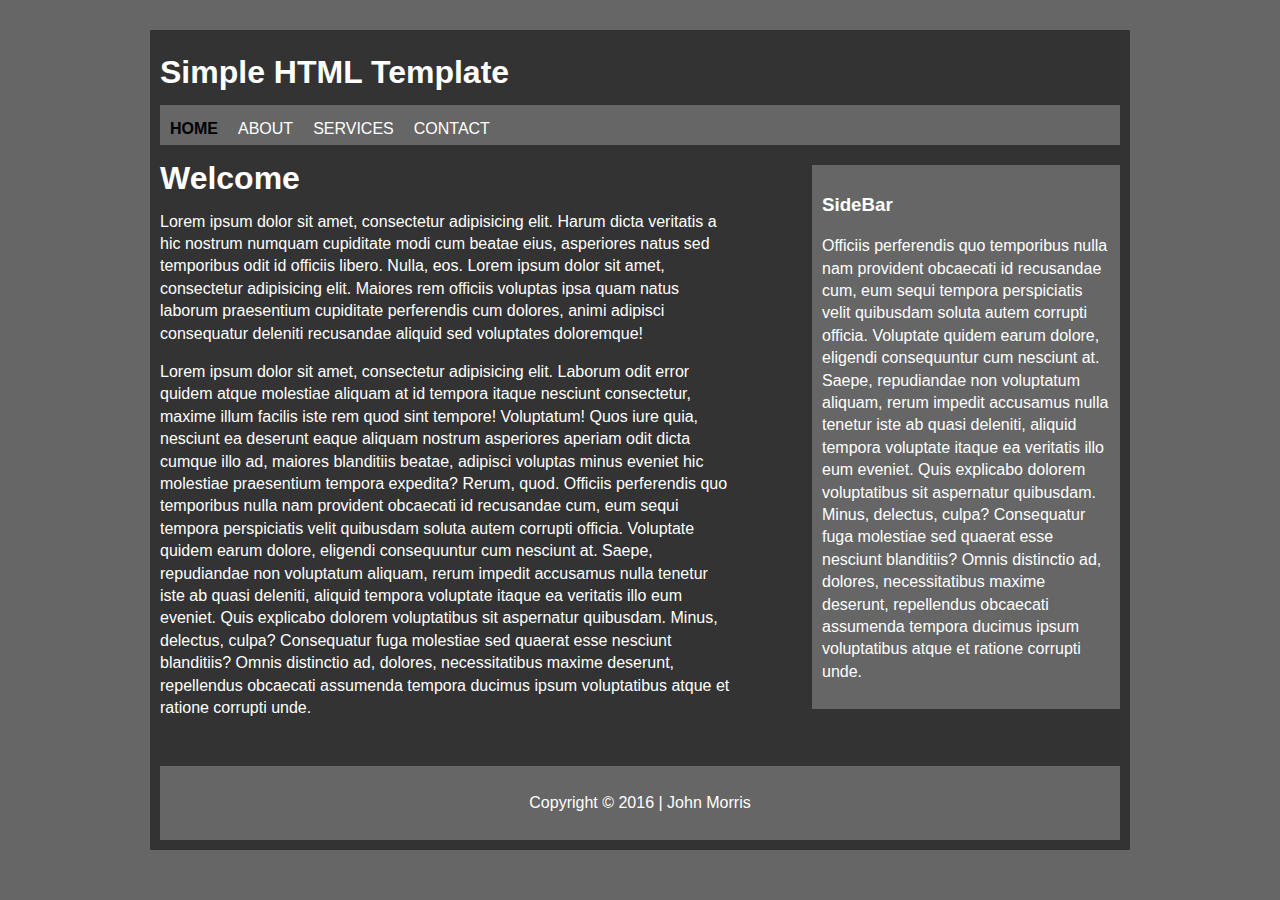
<file: index.html>
<!DOCTYPE html>
<html lang="en">
<head>
	<meta charset="UTF-8">
	<title>HOME | Simple HTML Templete</title>
	<!-- css rules go below -->
	<link rel="stylesheet" href="style.css">
</head>
<body>
	<div id="container">
		<div id="header">
			<h1>Simple HTML Template</h1>
		</div>
		<div id="nav">
			<ul>
				<li><a class="active" href="index.html">HOME</a></li>
				<li><a href="about.html">ABOUT</a></li>
				<li><a href="services.html">SERVICES</a></li>
				<li><a href="contact.html">CONTACT</a></li>
			</ul>
		</div>
		<div id="main">
			<h1>Welcome</h1>
			<p>Lorem ipsum dolor sit amet, consectetur adipisicing elit. Harum dicta veritatis a hic nostrum numquam cupiditate modi cum beatae eius, asperiores natus sed temporibus odit id officiis libero. Nulla, eos.

			Lorem ipsum dolor sit amet, consectetur adipisicing elit. Maiores rem officiis voluptas ipsa quam natus laborum praesentium cupiditate perferendis cum dolores, animi adipisci consequatur deleniti recusandae aliquid sed voluptates doloremque!</p>

			<p><span>Lorem ipsum dolor sit amet, consectetur adipisicing elit. Laborum odit error quidem atque molestiae aliquam at id tempora itaque nesciunt consectetur, maxime illum facilis iste rem quod sint tempore! Voluptatum!</span>
			<span>Quos iure quia, nesciunt ea deserunt eaque aliquam nostrum asperiores aperiam odit dicta cumque illo ad, maiores blanditiis beatae, adipisci voluptas minus eveniet hic molestiae praesentium tempora expedita? Rerum, quod.</span>
			<span>Officiis perferendis quo temporibus nulla nam provident obcaecati id recusandae cum, eum sequi tempora perspiciatis velit quibusdam soluta autem corrupti officia. Voluptate quidem earum dolore, eligendi consequuntur cum nesciunt at.</span>
			<span>Saepe, repudiandae non voluptatum aliquam, rerum impedit accusamus nulla tenetur iste ab quasi deleniti, aliquid tempora voluptate itaque ea veritatis illo eum eveniet. Quis explicabo dolorem voluptatibus sit aspernatur quibusdam.</span>
			<span>Minus, delectus, culpa? Consequatur fuga molestiae sed quaerat esse nesciunt blanditiis? Omnis distinctio ad, dolores, necessitatibus maxime deserunt, repellendus obcaecati assumenda tempora ducimus ipsum voluptatibus atque et ratione corrupti unde.</span></p>
		</div>
		<div id="sidebar">
		<h3>SideBar</h3>
			<p><span>Officiis perferendis quo temporibus nulla nam provident obcaecati id recusandae cum, eum sequi tempora perspiciatis velit quibusdam soluta autem corrupti officia. Voluptate quidem earum dolore, eligendi consequuntur cum nesciunt at.</span>
			<span>Saepe, repudiandae non voluptatum aliquam, rerum impedit accusamus nulla tenetur iste ab quasi deleniti, aliquid tempora voluptate itaque ea veritatis illo eum eveniet. Quis explicabo dolorem voluptatibus sit aspernatur quibusdam.</span>
			<span>Minus, delectus, culpa? Consequatur fuga molestiae sed quaerat esse nesciunt blanditiis? Omnis distinctio ad, dolores, necessitatibus maxime deserunt, repellendus obcaecati assumenda tempora ducimus ipsum voluptatibus atque et ratione corrupti unde.</span</p>
		 </div>
		 <div class="clr"></div>
		 <div id="footer">
			<p>Copyright &copy; 2016 | John Morris</p>
		 </div>
	</div>
</body>
</html>
</file>
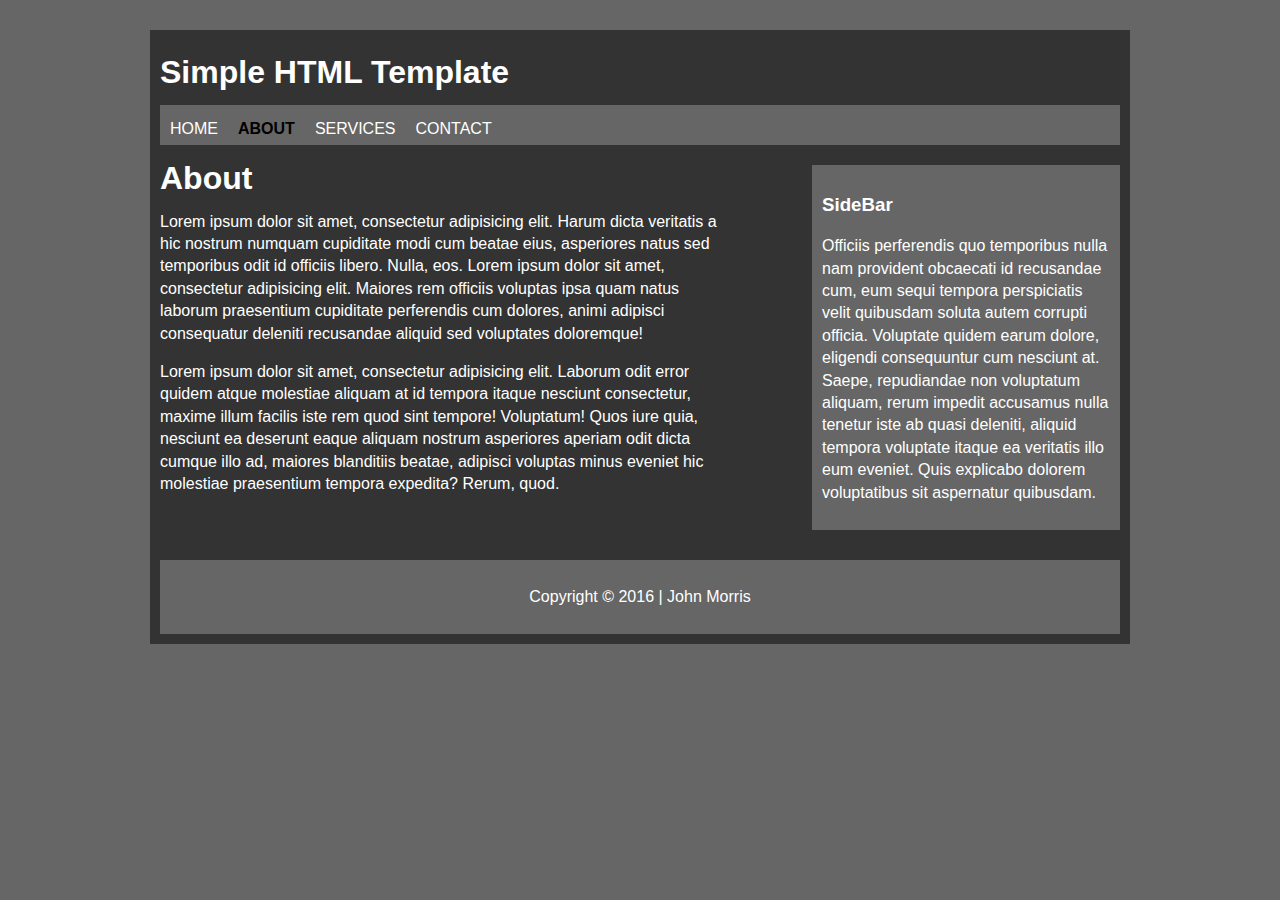
<file: about.html>
<!DOCTYPE html>
<html lang="en">
<head>
	<meta charset="UTF-8">
	<title>ABOUT | Simple HTML Templete</title>
	<!-- css rules go below -->
	<link rel="stylesheet" href="style.css">
</head>
<body>
	<div id="container">
		<div id="header">
			<h1>Simple HTML Template</h1>
		</div>
		<div id="nav">
			<ul>
				<li><a  href="index.html">HOME</a></li>
				<li><a class="active" href="about.html">ABOUT</a></li>
				<li><a href="services.html">SERVICES</a></li>
				<li><a href="contact.html">CONTACT</a></li>
			</ul>
		</div>
		<div id="main">
			<h1>About</h1>
			<p>Lorem ipsum dolor sit amet, consectetur adipisicing elit. Harum dicta veritatis a hic nostrum numquam cupiditate modi cum beatae eius, asperiores natus sed temporibus odit id officiis libero. Nulla, eos.

			Lorem ipsum dolor sit amet, consectetur adipisicing elit. Maiores rem officiis voluptas ipsa quam natus laborum praesentium cupiditate perferendis cum dolores, animi adipisci consequatur deleniti recusandae aliquid sed voluptates doloremque!</p>

			<p><span>Lorem ipsum dolor sit amet, consectetur adipisicing elit. Laborum odit error quidem atque molestiae aliquam at id tempora itaque nesciunt consectetur, maxime illum facilis iste rem quod sint tempore! Voluptatum!</span>
			<span>Quos iure quia, nesciunt ea deserunt eaque aliquam nostrum asperiores aperiam odit dicta cumque illo ad, maiores blanditiis beatae, adipisci voluptas minus eveniet hic molestiae praesentium tempora expedita? Rerum, quod.</span>
			</p>
		</div>
		<div id="sidebar">
		<h3>SideBar</h3>
			<p><span>Officiis perferendis quo temporibus nulla nam provident obcaecati id recusandae cum, eum sequi tempora perspiciatis velit quibusdam soluta autem corrupti officia. Voluptate quidem earum dolore, eligendi consequuntur cum nesciunt at.</span>
			<span>Saepe, repudiandae non voluptatum aliquam, rerum impedit accusamus nulla tenetur iste ab quasi deleniti, aliquid tempora voluptate itaque ea veritatis illo eum eveniet. Quis explicabo dolorem voluptatibus sit aspernatur quibusdam.</span>
			</p>
		 </div>
		 <div class="clr"></div>
		 <div id="footer">
			<p>Copyright &copy; 2016 | John Morris</p>
		 </div>
	</div>
</body>
</html>
</file>
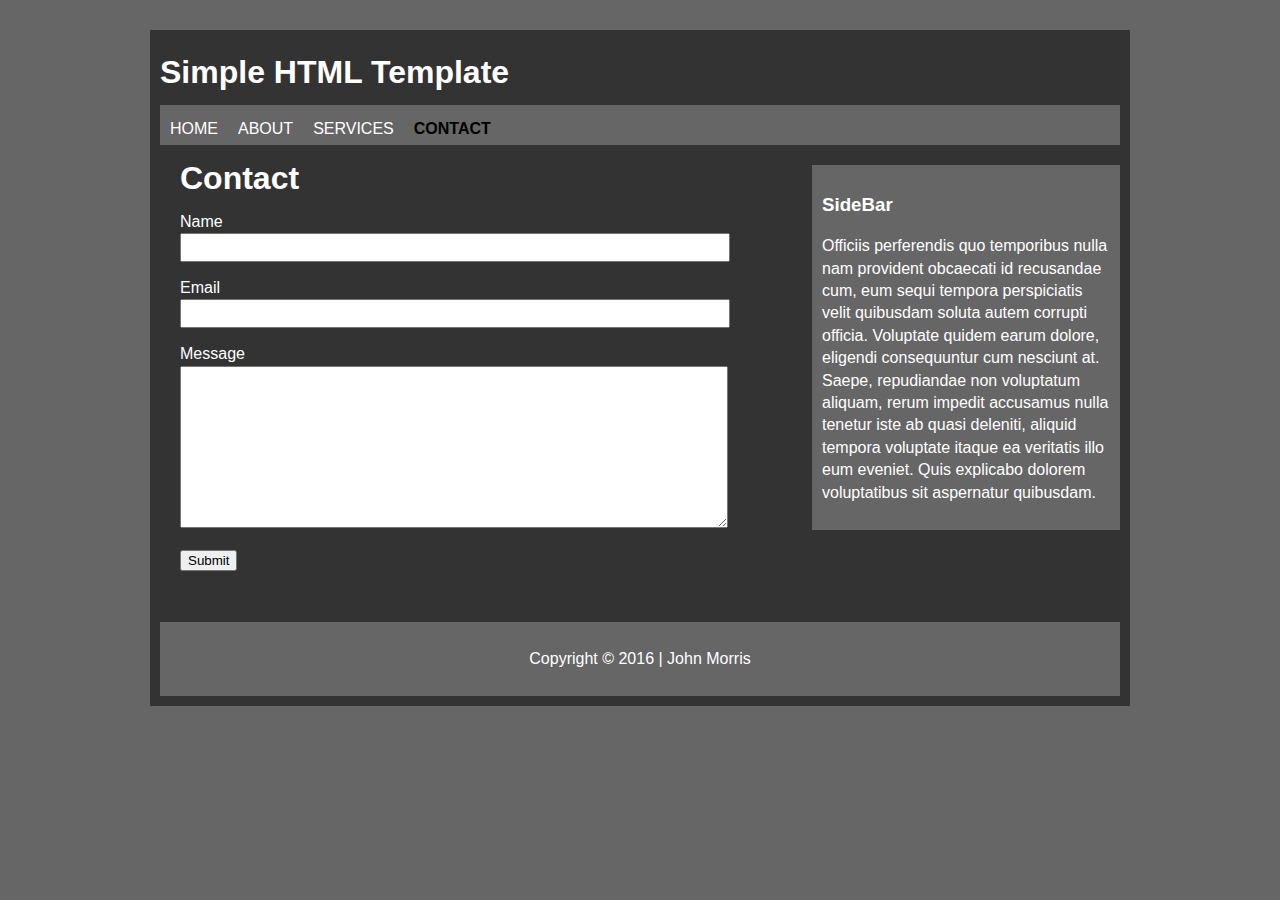
<file: contact.html>
<!DOCTYPE html>
<html lang="en">
<head>
	<meta charset="UTF-8">
	<title>CONTACT | Simple HTML Templete</title>
	<!-- css rules go below -->
	<link rel="stylesheet" href="style.css">
</head>
<body>
	<div id="container">
		<div id="header">
			<h1>Simple HTML Template</h1>
		</div>
		<div id="nav">
			<ul>
				<li><a href="index.html">HOME</a></li>
				<li><a href="about.html">ABOUT</a></li>
				<li><a href="services.html">SERVICES</a></li>
				<li><a class="active" href="contact.html">CONTACT</a></li>
			</ul>
		</div>
		<div id="main">
			<h1 id="contact">Contact</h1>
			<form action="">
				<div>
					<label for=" ">Name</label><br>
					<input type="text" name="name">
				</div>
				<div>
					<label for=" ">Email</label><br>
					<input type="email" name="email">
				</div>
				<div>
					<label for=" ">Message</label><br>
					<textarea name="" id="" cols="30" rows="10"></textarea>
				</div>
				<button type="submit">Submit</button>
			</form>
		</div>
		<div id="sidebar">
		<h3>SideBar</h3>
			<p><span>Officiis perferendis quo temporibus nulla nam provident obcaecati id recusandae cum, eum sequi tempora perspiciatis velit quibusdam soluta autem corrupti officia. Voluptate quidem earum dolore, eligendi consequuntur cum nesciunt at.</span>
			<span>Saepe, repudiandae non voluptatum aliquam, rerum impedit accusamus nulla tenetur iste ab quasi deleniti, aliquid tempora voluptate itaque ea veritatis illo eum eveniet. Quis explicabo dolorem voluptatibus sit aspernatur quibusdam.</span>
			</p>
		 </div>
		 <div class="clr"></div>
		 <div id="footer">
			<p>Copyright &copy; 2016 | John Morris</p>
		 </div>
	</div>
</body>
</html>
</file>
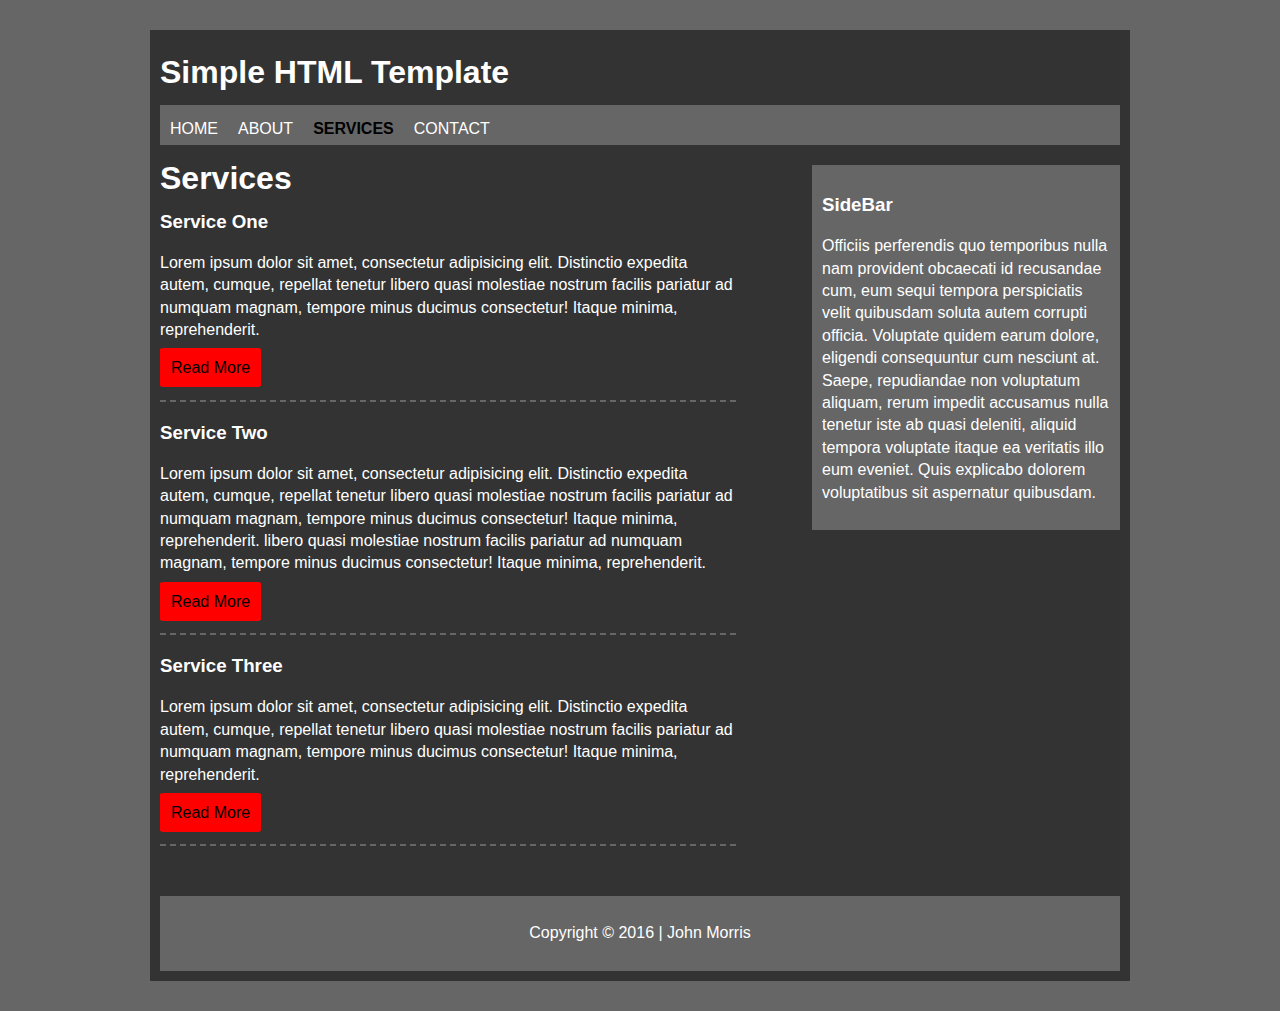
<file: services.html>
<!DOCTYPE html>
<html lang="en">
<head>
	<meta charset="UTF-8">
	<title>SERVICES | Simple HTML Templete</title>
	<!-- css rules go below -->
	<link rel="stylesheet" href="style.css">
</head>
<body>
	<div id="container">
		<div id="header">
			<h1>Simple HTML Template</h1>
		</div>
		<div id="nav">
			<ul>
				<li><a href="index.html">HOME</a></li>
				<li><a href="about.html">ABOUT</a></li>
				<li><a class="active" href="services.html">SERVICES</a></li>
				<li><a href="contact.html">CONTACT</a></li>
			</ul>
		</div>
		<div id="main">
			<h1 >Services</h1>
			<ul class="services">
				<li>
					<h3>Service One</h3>
					<p>Lorem ipsum dolor sit amet, consectetur adipisicing elit. Distinctio expedita autem, cumque, repellat tenetur libero quasi molestiae nostrum facilis pariatur ad numquam magnam, tempore minus ducimus consectetur! Itaque minima, reprehenderit.</p>

					<a href="#">Read More</a>
				</li>
				<li>
					<h3>Service Two</h3>
					<p>Lorem ipsum dolor sit amet, consectetur adipisicing elit. Distinctio expedita autem, cumque, repellat tenetur libero quasi molestiae nostrum facilis pariatur ad numquam magnam, tempore minus ducimus consectetur! Itaque minima, reprehenderit. libero quasi molestiae nostrum facilis pariatur ad numquam magnam, tempore minus ducimus consectetur! Itaque minima, reprehenderit.</p>

					<a href="#">Read More</a>
				</li>
				<li>
					<h3>Service Three</h3>
					<p>Lorem ipsum dolor sit amet, consectetur adipisicing elit. Distinctio expedita autem, cumque, repellat tenetur libero quasi molestiae nostrum facilis pariatur ad numquam magnam, tempore minus ducimus consectetur! Itaque minima, reprehenderit.</p>

					<a href="#">Read More</a>
				</li>
			</ul>
		</div>
		<div id="sidebar">
		<h3>SideBar</h3>
			<p><span>Officiis perferendis quo temporibus nulla nam provident obcaecati id recusandae cum, eum sequi tempora perspiciatis velit quibusdam soluta autem corrupti officia. Voluptate quidem earum dolore, eligendi consequuntur cum nesciunt at.</span>
			<span>Saepe, repudiandae non voluptatum aliquam, rerum impedit accusamus nulla tenetur iste ab quasi deleniti, aliquid tempora voluptate itaque ea veritatis illo eum eveniet. Quis explicabo dolorem voluptatibus sit aspernatur quibusdam.</span>
			</p>
		 </div>
		 <div class="clr"></div>
		 <div id="footer">
			<p>Copyright &copy; 2016 | John Morris</p>
		 </div>
	</div>
</body>
</html>
</file>
<file: style.css>
body{
	background: #666;
	color: white;
	font-family: arial;
	line-height: 1.4em; 
}

.clr{
	clear: both;
}
/* ancore tags  */
ul{	
	padding: 0;
}

a{
	color: #fff;
	text-decoration: none;
}

#container{
	background: #333;
	width: 960px;
	margin: 30px auto;
	overflow: hidden;
	padding: 10px;
}

/*NAVBAR*/
#nav{
	height: 40px;
	background: #666;

}
#nav ul{
	padding: 13px 0 0 10px;
}
#nav li{
	list-style: none;
	float: left;
	display: inline-block;
	margin-right: 20px;
}
#nav .active {
	font-weight: bold;
	color: #000;
}

/*MAIN*/
#main{
	float: left;
	width: 60%;
}
/*SIDEBAR*/
#sidebar{
	float: right;
	width: 30%;
	background: #666;
	margin-top: 20px;
	padding: 10px; 
}

/*FOOTER*/
#footer{
	text-align: center;
	padding: 10px;
	background: #666;
	margin-top: 30px; 
}

/*SERVICES*/
.services li{
	margin-bottom: 20px;
	padding-bottom: 20px;
	border-bottom: 2px #666 dashed;
}

.services li a {
	border: 1px solid red;
	padding: 10px;
	background: red;
	border-radius: 5%;
	color: black;
}

/*form*/

#contact{
	margin-left: 20px;
}
form{
	margin: 20px;
}

input, textarea{
	width: 100%;
	padding: 5px;
	margin-bottom: 15px;
}
</file>
